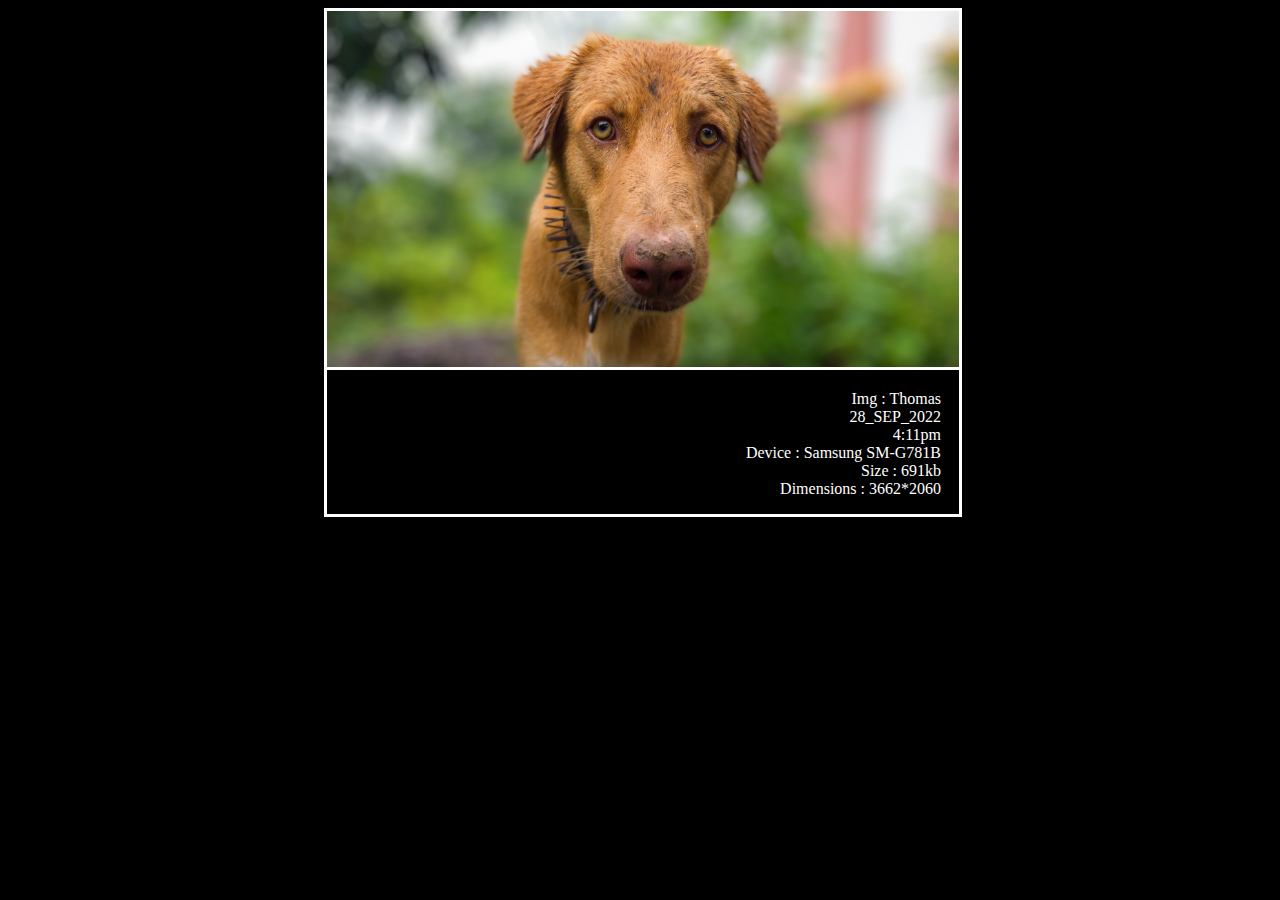
<file: 1.html>
<!DOCTYPE html>
<html lang="en">
<head>
    <meta charset="UTF-8">
    <meta name="viewport" content="width=device-width, initial-scale=1.0">
    <link rel="stylesheet" href="styles.css">
    <title>Document</title>
</head>
<body>
    <div>
        <img src="1.jpg" alt="Error loading img">
        <p>
            Img : Thomas <br>
            28_SEP_2022 <br>
            4:11pm <br>
            Device : Samsung SM-G781B <br>
            Size : 691kb <br>
            Dimensions : 3662*2060
        </p>

    </div>
</body>
</html>
</file>
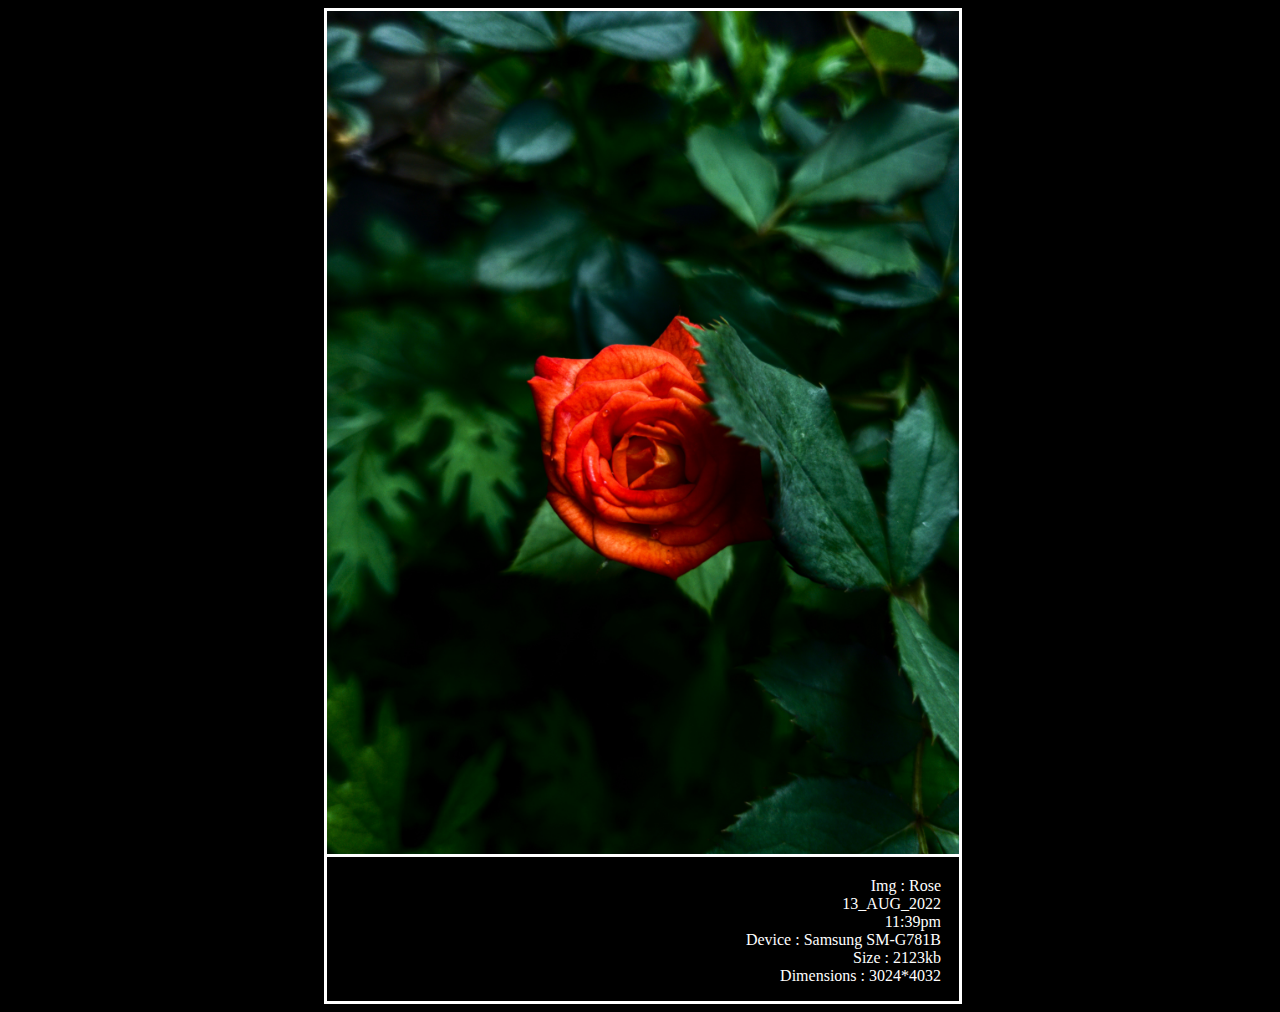
<file: 2.html>
<!DOCTYPE html>
<html lang="en">
<head>
    <meta charset="UTF-8">
    <meta name="viewport" content="width=device-width, initial-scale=1.0">
    <link rel="stylesheet" href="styles.css">
    <title>Document</title>
</head>
<body>
    <div>
        <img src="2.jpeg" alt="Error loading img">
        <p>
            Img : Rose <br>
            13_AUG_2022 <br>
            11:39pm <br>
            Device : Samsung SM-G781B <br>
            Size : 2123kb <br>
            Dimensions : 3024*4032
        </p>

    </div>
</body>
</html>
</file>
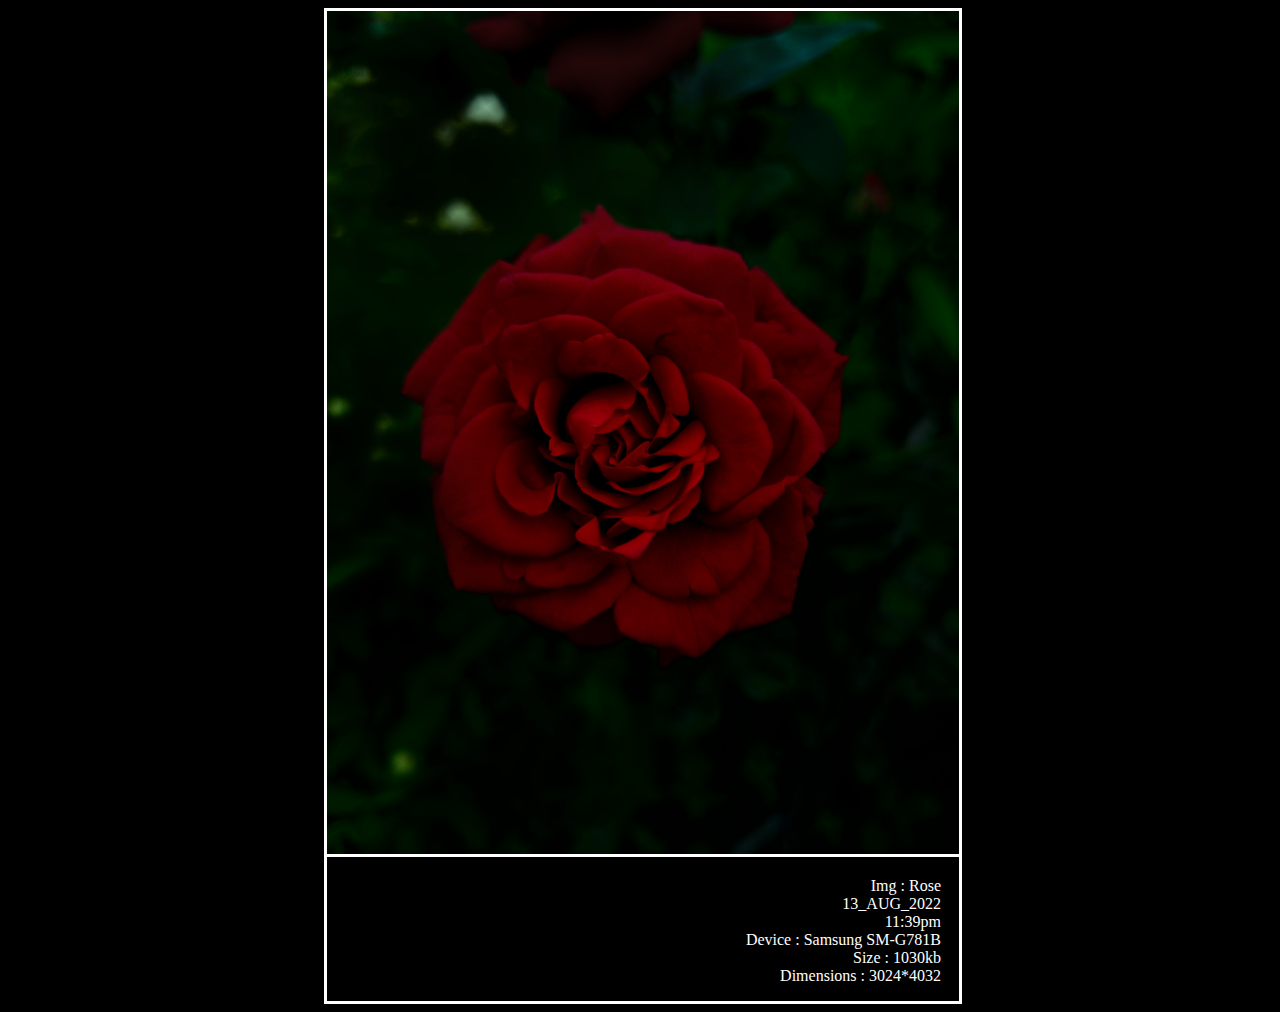
<file: 3.html>
<!DOCTYPE html>
<html lang="en">
<head>
    <meta charset="UTF-8">
    <meta name="viewport" content="width=device-width, initial-scale=1.0">
    <link rel="stylesheet" href="styles.css">
    <title>Document</title>
</head>
<body>
    <div>
        <img src="3.jpeg" alt="Error loading img">
        <p>
            Img : Rose <br>
            13_AUG_2022 <br>
            11:39pm <br>
            Device : Samsung SM-G781B <br>
            Size : 1030kb <br>
            Dimensions : 3024*4032
        </p>

    </div>
</body>
</html>
</file>
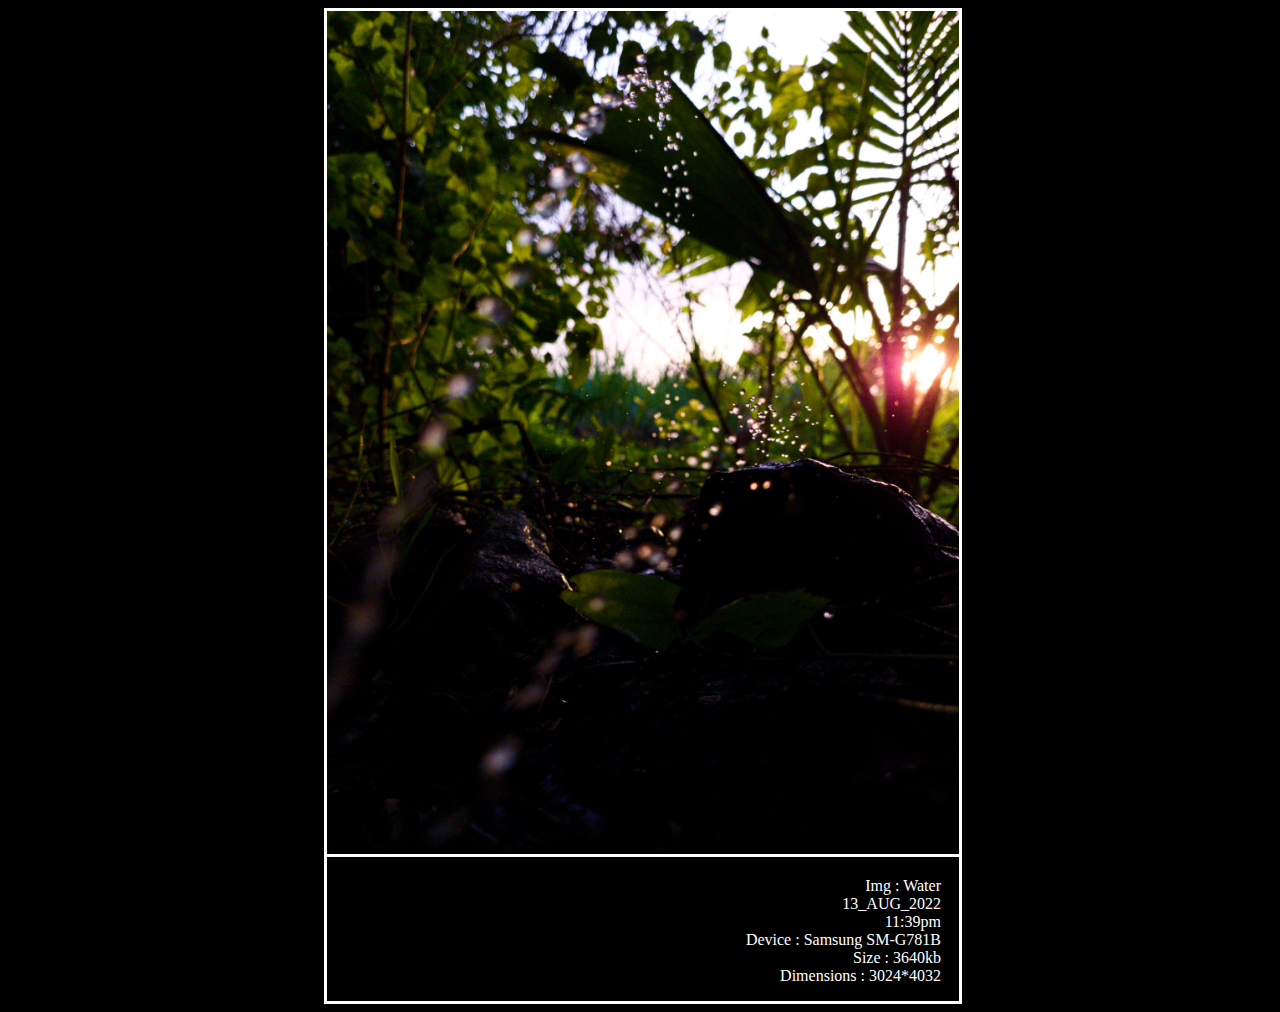
<file: 4.html>
<!DOCTYPE html>
<html lang="en">
<head>
    <meta charset="UTF-8">
    <meta name="viewport" content="width=device-width, initial-scale=1.0">
    <link rel="stylesheet" href="styles.css">
    <title>Document</title>
</head>
<body>
    <div>
        <img src="4.jpeg" alt="Error loading img">
        <p>
            Img : Water <br>
            13_AUG_2022 <br>
            11:39pm <br>
            Device : Samsung SM-G781B <br>
            Size : 3640kb <br>
            Dimensions : 3024*4032
        </p>

    </div>
</body>
</html>
</file>
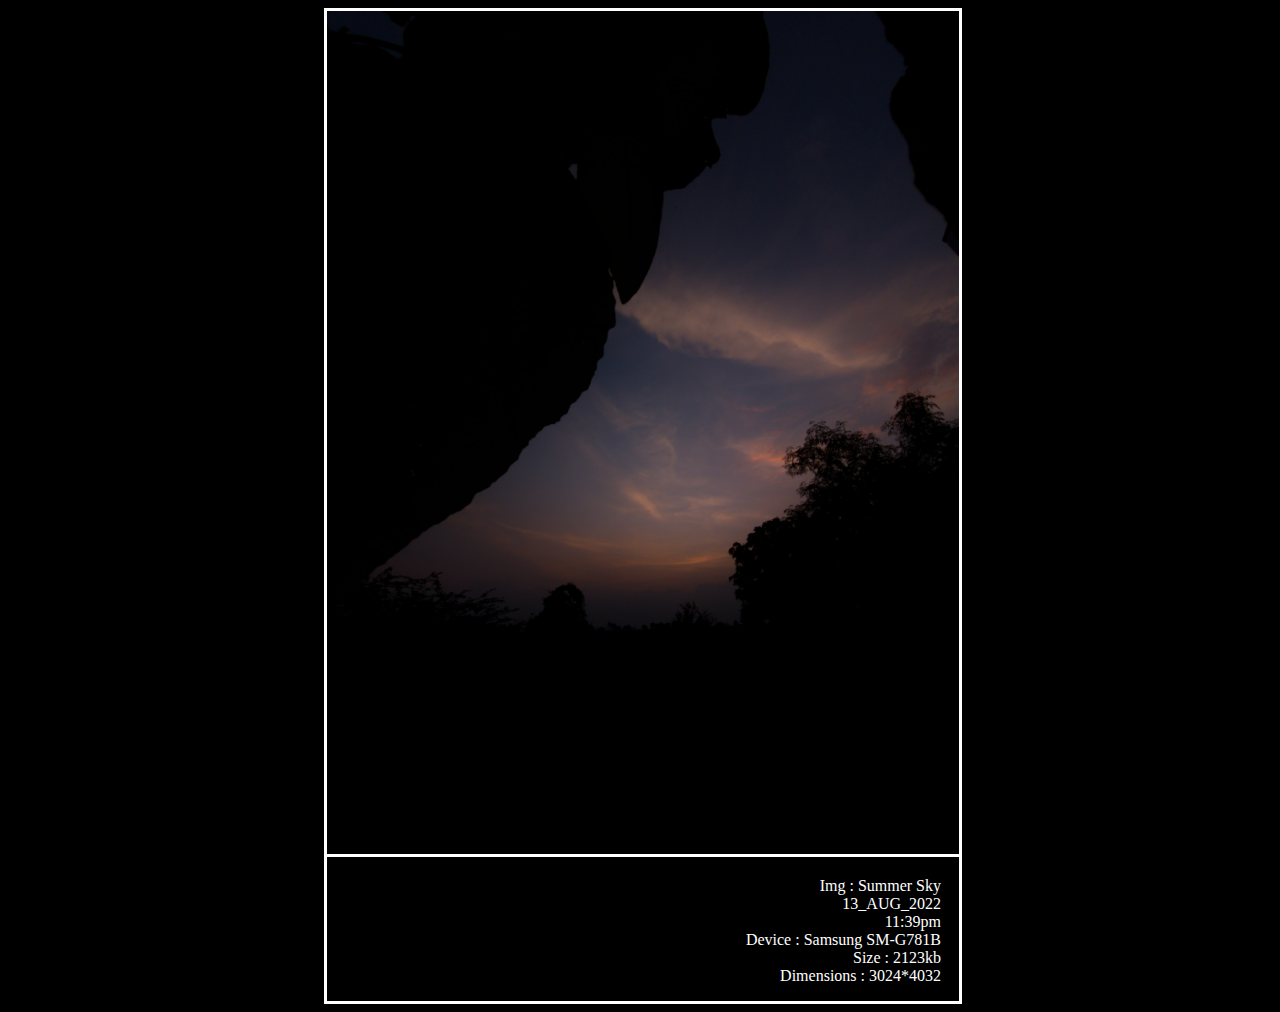
<file: 5.html>
<!DOCTYPE html>
<html lang="en">
<head>
    <meta charset="UTF-8">
    <meta name="viewport" content="width=device-width, initial-scale=1.0">
    <link rel="stylesheet" href="styles.css">
    <title>Document</title>
</head>
<body>
    <div>
        <img src="5.jpeg" alt="Error loading img">
        <p>
            Img : Summer Sky <br>
            13_AUG_2022 <br>
            11:39pm <br>
            Device : Samsung SM-G781B <br>
            Size : 2123kb <br>
            Dimensions : 3024*4032
        </p>

    </div>
</body>
</html>
</file>
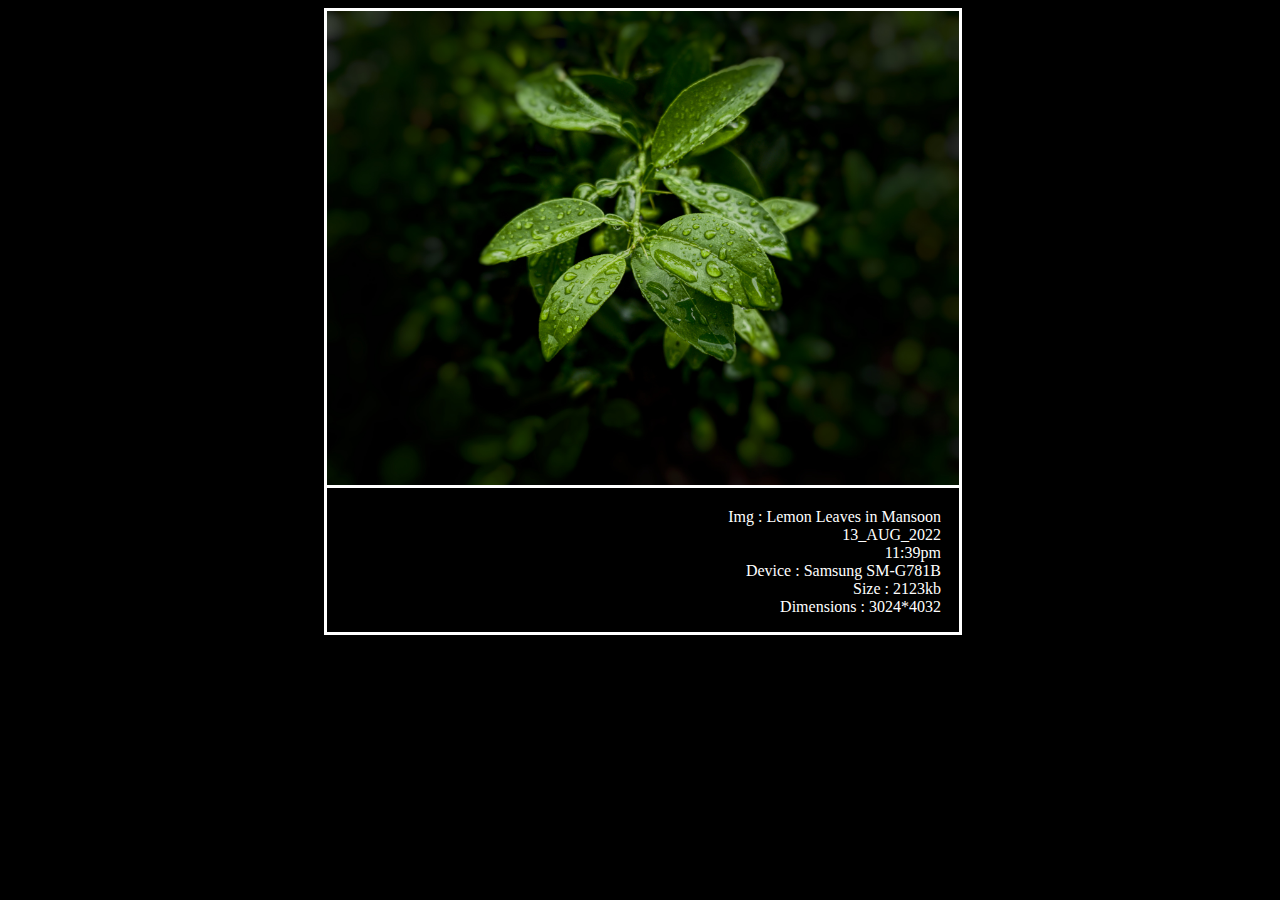
<file: 6.html>
<!DOCTYPE html>
<html lang="en">
<head>
    <meta charset="UTF-8">
    <meta name="viewport" content="width=device-width, initial-scale=1.0">
    <link rel="stylesheet" href="styles.css">
    <title>Document</title>
</head>
<body>
    <div>
        <img src="6.jpeg" alt="Error loading img">
        <p>
            Img : Lemon Leaves in Mansoon <br>
            13_AUG_2022 <br>
            11:39pm <br>
            Device : Samsung SM-G781B <br>
            Size : 2123kb <br>
            Dimensions : 3024*4032
        </p>

    </div>
</body>
</html>
</file>
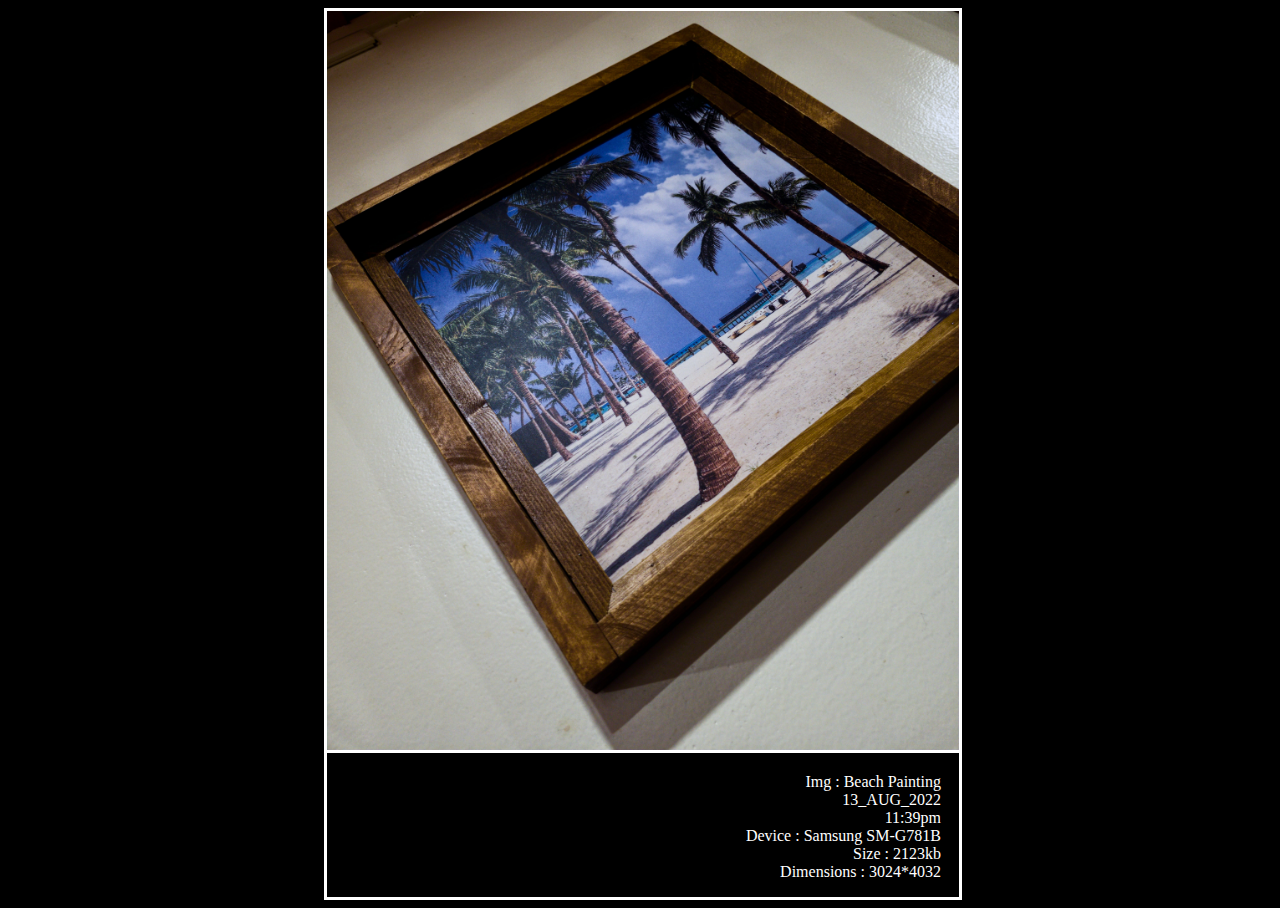
<file: 8.html>
<!DOCTYPE html>
<html lang="en">
<head>
    <meta charset="UTF-8">
    <meta name="viewport" content="width=device-width, initial-scale=1.0">
    <link rel="stylesheet" href="styles.css">
    <title>Document</title>
</head>
<body>
    <div>
        <img src="8.jpeg" alt="Error loading img">
        <p>
            Img : Beach Painting <br>
            13_AUG_2022 <br>
            11:39pm <br>
            Device : Samsung SM-G781B <br>
            Size : 2123kb <br>
            Dimensions : 3024*4032
        </p>

    </div>
</body>
</html>
</file>
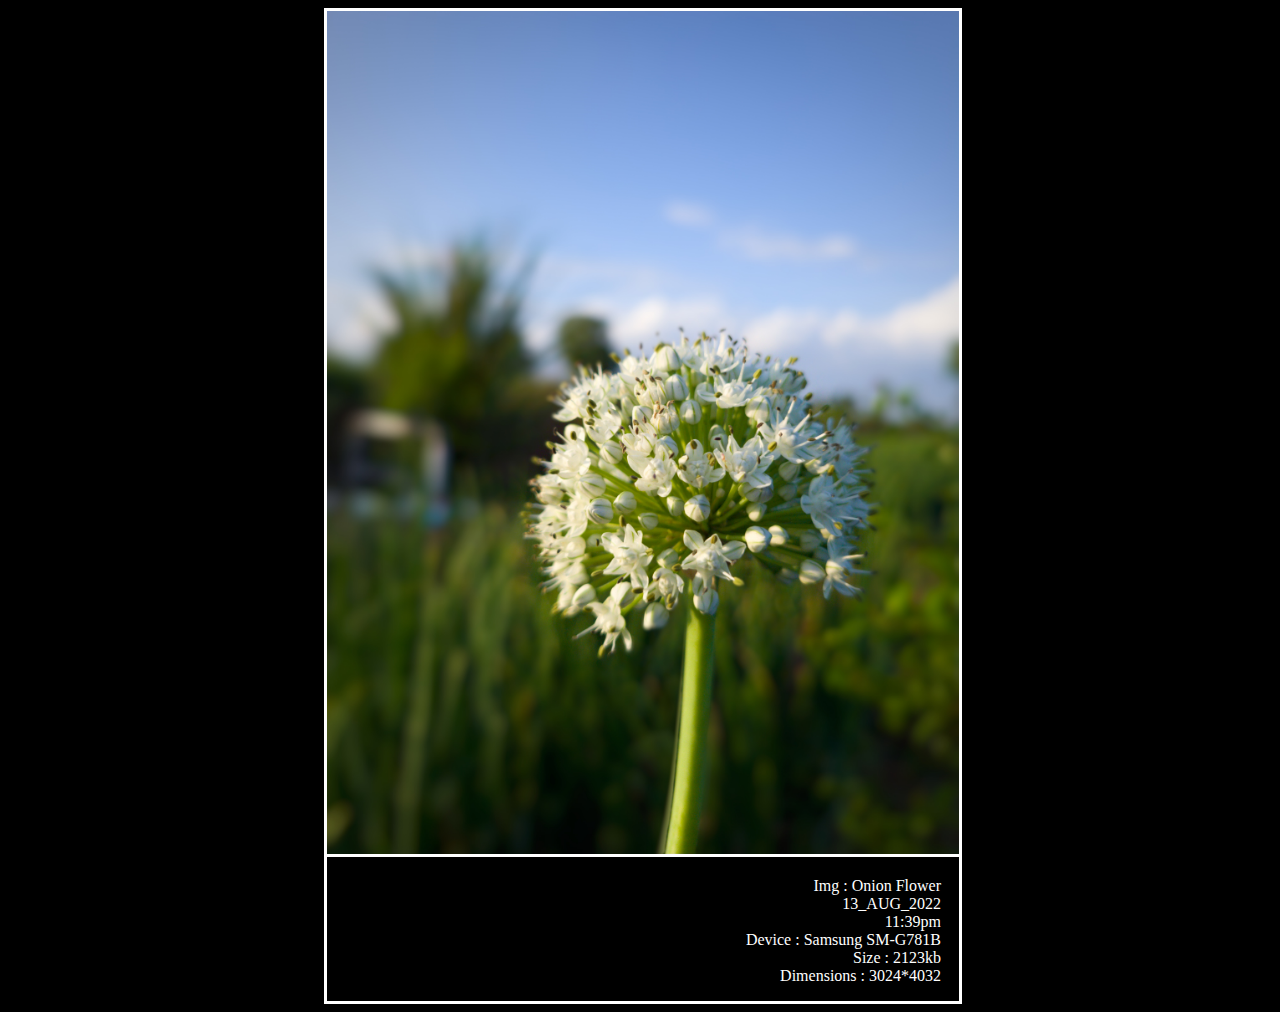
<file: 9.html>
<!DOCTYPE html>
<html lang="en">
<head>
    <meta charset="UTF-8">
    <meta name="viewport" content="width=device-width, initial-scale=1.0">
    <link rel="stylesheet" href="styles.css">
    <title>Document</title>
</head>
<body>
    <div>
        <img src="9.jpeg" alt="Error loading img">
        <p>
            Img : Onion Flower <br>
            13_AUG_2022 <br>
            11:39pm <br>
            Device : Samsung SM-G781B <br>
            Size : 2123kb <br>
            Dimensions : 3024*4032
        </p>

    </div>
</body>
</html>
</file>
<file: styles.css>
body
{
    background-color: black;
}

div
{
    margin-left: 25%;
    width: 50%;
    border: 3px solid white;
}

img
{
    width: 100%;
    height: auto;
    border-bottom: 3px solid white;
}


p
{
    margin-right: 18px;
    color: white;
    text-align: right;
}
</file>
